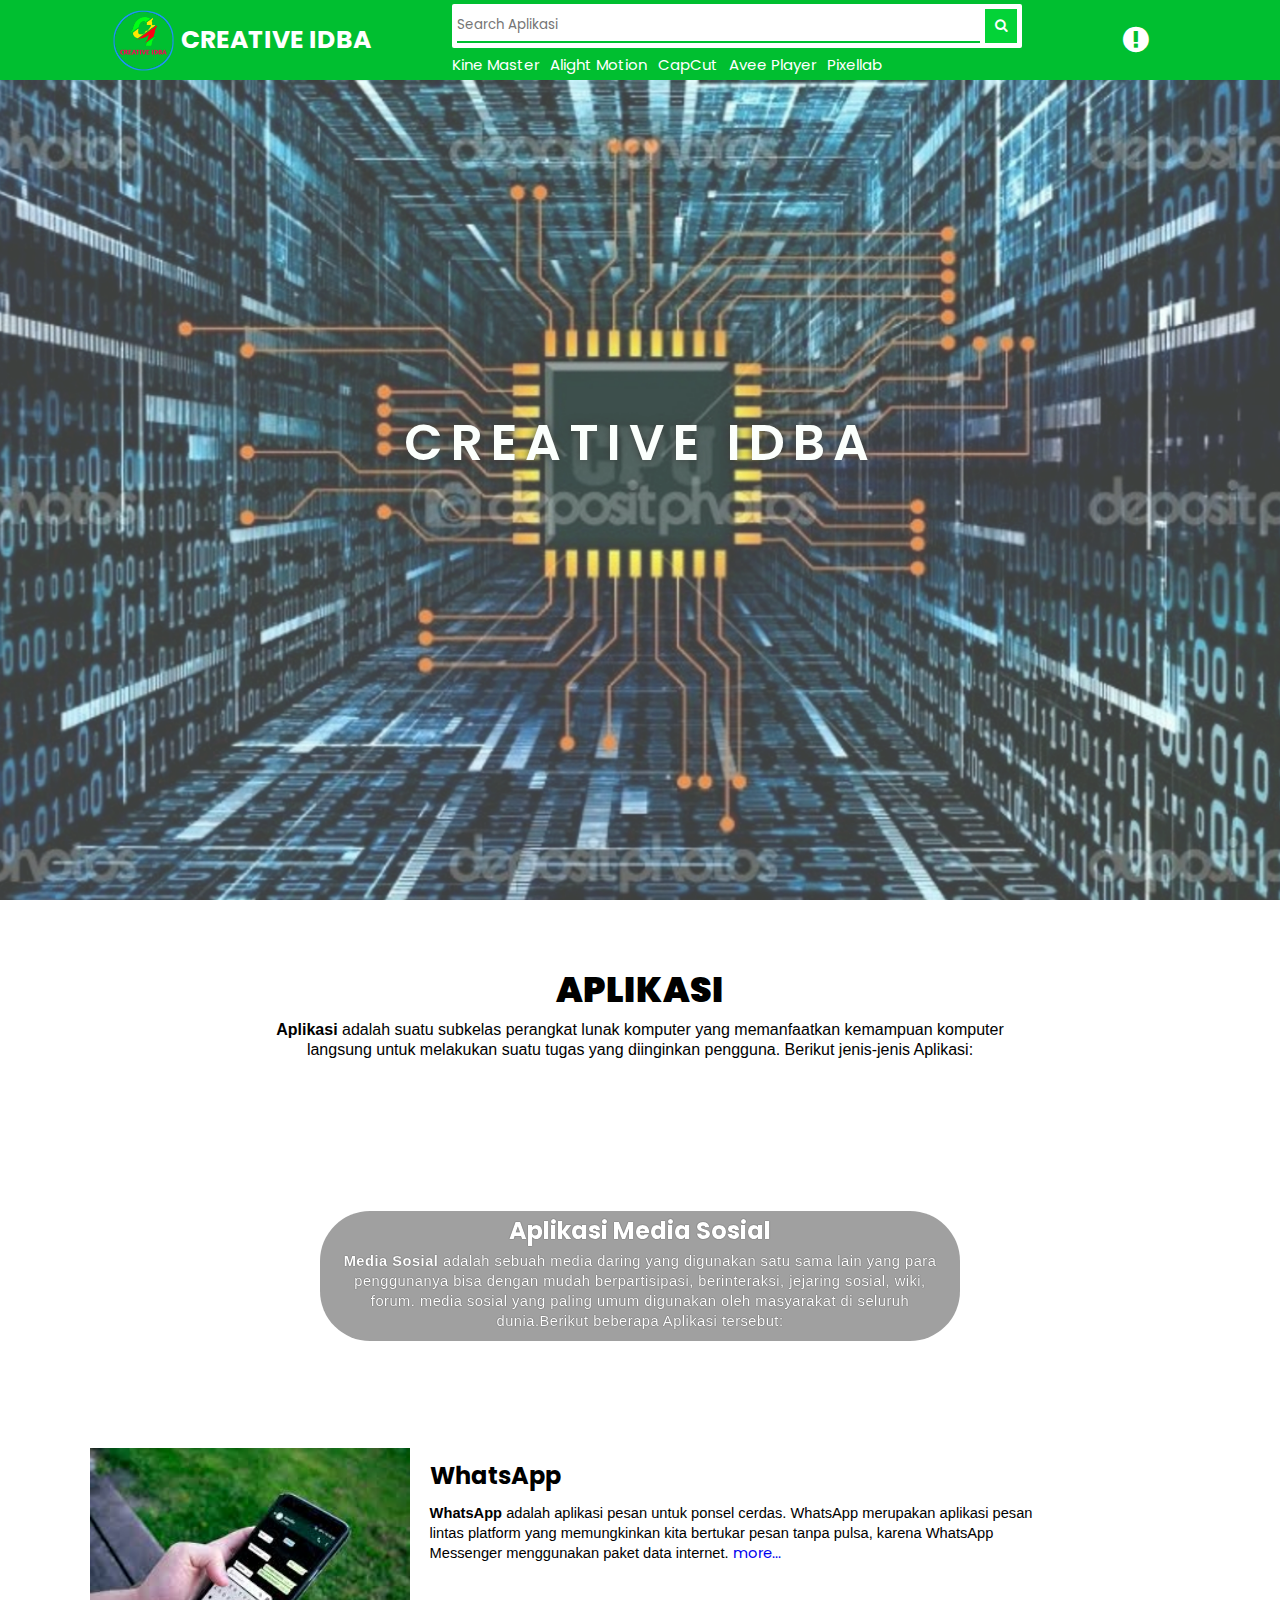
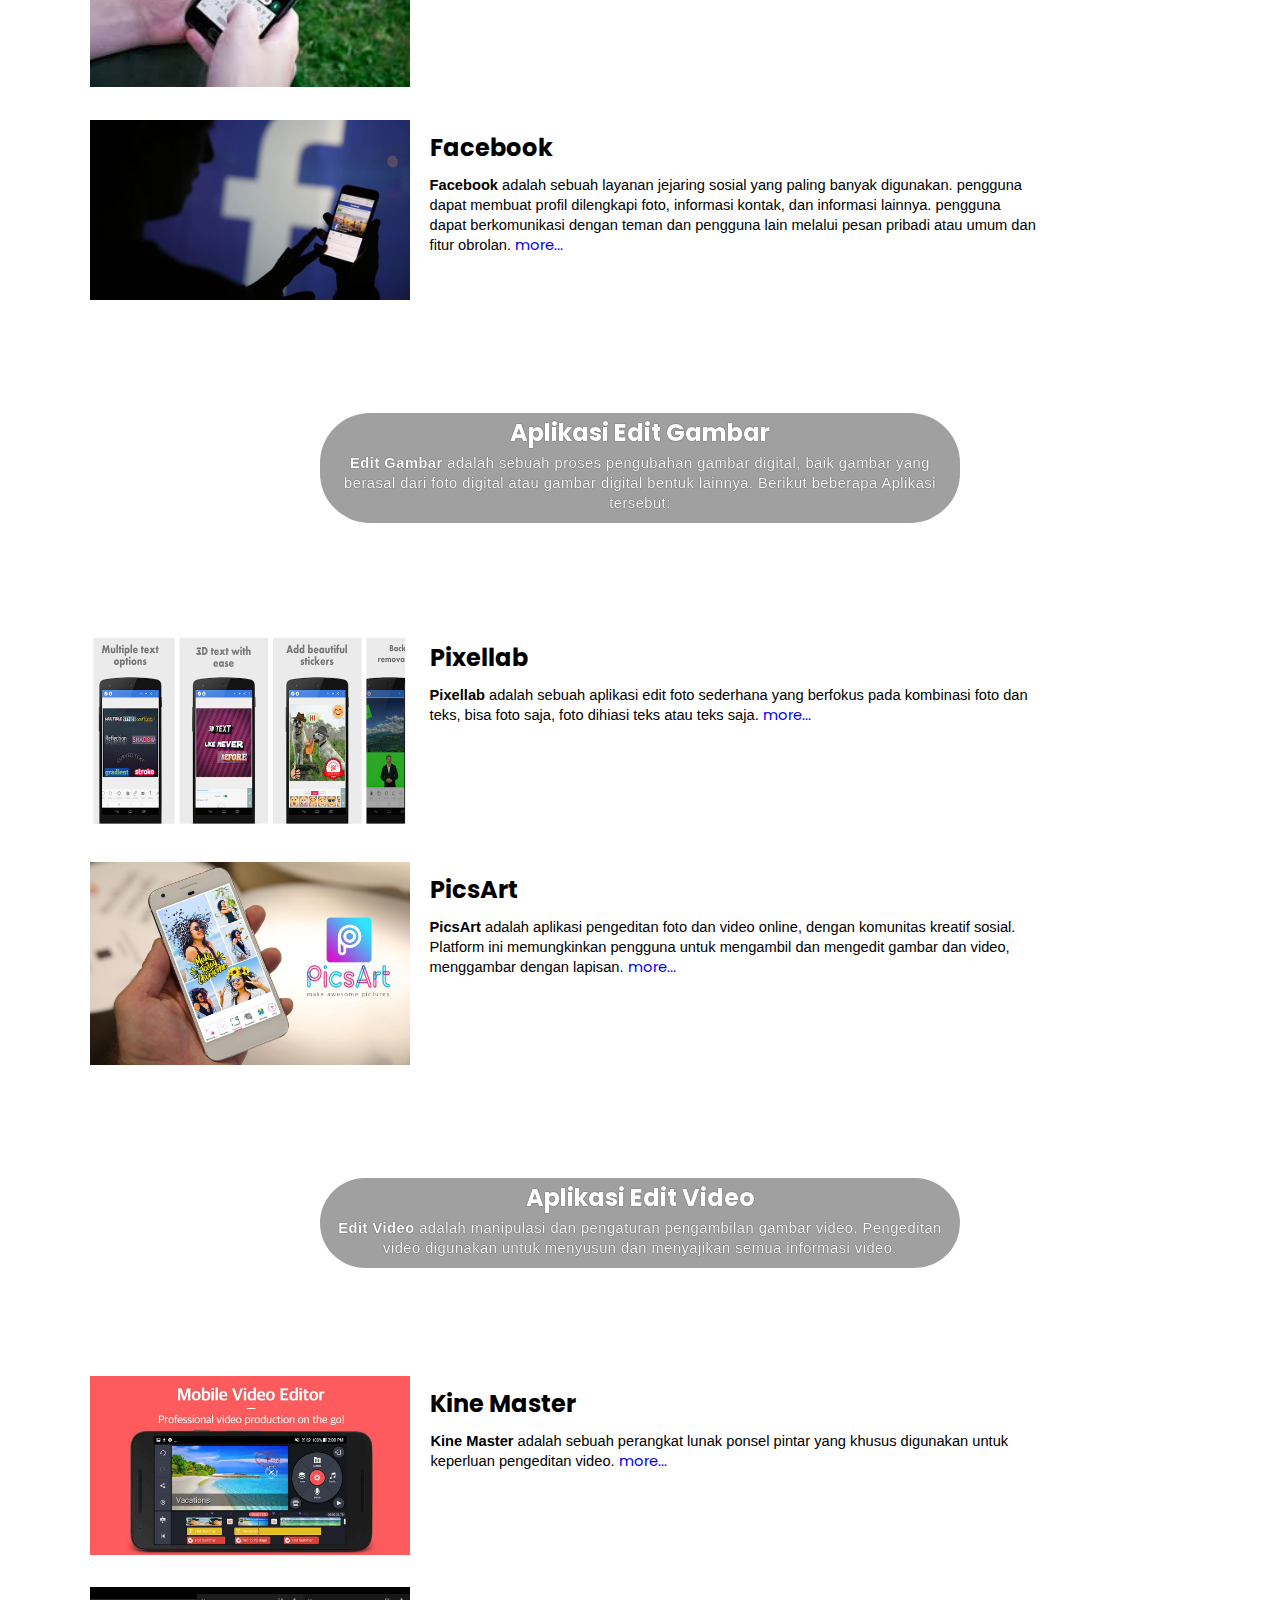
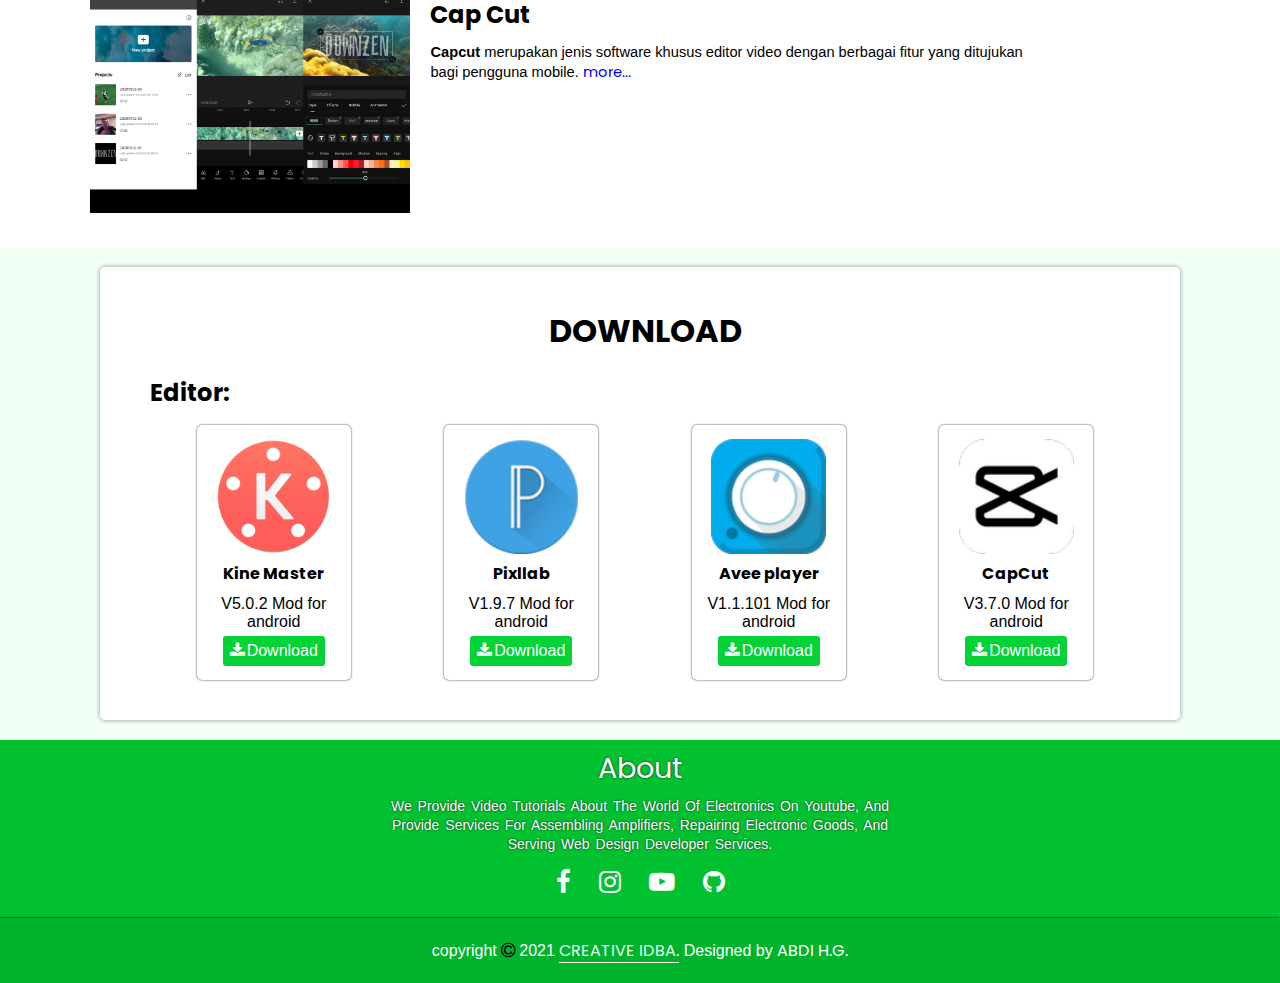
<file: index.html>
<!DOCTYPE html>
<html lang="en">
  <head>
    <meta charset="UTF-8" />
    <meta http-equiv="X-UA-Compatible" content="IE=edge" />
    <meta name="viewport" content="width=device-width, initial-scale=1.0" />
    <title>All-Link | Creative Idba</title>

    <!-- Favicon -->
    <link rel="icon" href="img/favico.ico" />

    <!-- My CSS -->
    <link rel="stylesheet" href="css/style.css" />

    <!-- Google Font -->
    <link href="https://fonts.googleapis.com/css2?family=Poppins&display=swap" rel="stylesheet">

    <!-- Fontawesome -->
    <link rel="stylesheet" href="https://stackpath.bootstrapcdn.com/font-awesome/4.7.0/css/font-awesome.min.css" />

    <!-- ads -->
    <script data-ad-client="ca-pub-3439411415245087" async src="https://pagead2.googlesyndication.com/pagead/js/adsbygoogle.js"></script>
  </head>
  <body>
    <!-- Navbar -->
    <nav>
      <div class="logo">
        <img src="img/logo q.png" alt="Logo" />
        <h1>CREATIVE IDBA</h1>
      </div>


      <div class="search d-none-search">
          <form action="search.html">
        <div class="row">
          <input type="text" autocomplete="off" required id="cari-list" placeholder="Search Aplikasi" />
          <button type="submit" ><i class="fa fa-search" aria-hidden="true"></i></button>
        </div>
        </form>
        <span class="text d-noneall"><a href="https://drive.google.com/file/d/1tXpQP_8rWSzO_vhwYYBljaUvN9vKYRVi/view?usp=sharing" target="_blank">Kine Master</a></span>
        <span class="text  d-noneall"><a href="https://drive.google.com/file/d/15WIGjrbpy_rQN62I12PZfBnekaLD3P_n/view?usp=sharing" target="_blank">Alight Motion</a></span>
        <span class="text d-nonem  d-noneall"><a href="https://drive.google.com/file/d/1AdU7asoQFmT_j8HL6h3OyPrYF69LxJID/view?usp=sharing" target="_blank">CapCut</a></span>
        <span class="text d-nonet  d-noneall"><a href="https://drive.google.com/file/d/1UDlIV0-DGCbJsWRa9AkpxOKxuhjfW2Lg/view?usp=sharing" target="_blank">Avee Player</a></span>
        <span class="text d-nonet  d-noneall"><a href="https://drive.google.com/file/d/1zMyJuPemEnw115EFxTX6Vf19BQA0Tt-S/view?usp=sharing" target="_blank">Pixellab</a></span>
      </div>

        <form class="about" action="search.html">
          <button class="d-none">
            <i class="fa fa-search" aria-hidden="true"></i>
          </button>
          <a href="https://creative-idba.github.io/" target="_blank">
            <i class="fa fa-exclamation-circle" aria-hidden="true"></i>
          </a>
        </form>
    </nav>
    <!-- Akhir Navbar -->

    <!-- Parallax -->
    <section class="parallax">
      <div class="parallax-text">CREATIVE IDBA</div>
    </section>
    <!-- Akhir Parallax -->

    <!-- Content -->
    <section class="content">
      <div class="title">
        <h1>APLIKASI</h1>
        <p><b>Aplikasi</b> adalah suatu subkelas perangkat lunak komputer yang memanfaatkan kemampuan komputer langsung untuk melakukan suatu tugas yang diinginkan pengguna. Berikut jenis-jenis Aplikasi:</p>
      </div>

      <div class="parallax-medsos">
        <div class="text-definisi">
        <h1>Aplikasi Media Sosial</h1>
        <p>
          <b>Media Sosial</b> adalah sebuah media daring yang digunakan satu sama lain yang para penggunanya bisa dengan mudah berpartisipasi, berinteraksi, jejaring sosial, wiki, forum. media sosial yang paling umum digunakan oleh
          masyarakat di seluruh dunia.Berikut beberapa Aplikasi tersebut:
        </p>
      </div>
      </div>
      <div class="medsos">
        <div class="container">
          <div class="row-img">
            <img src="img/medsos-wa.jpg" alt="WhatsApp" />
          </div>
          <div class="row-text">
            <h2>WhatsApp</h2>
            <p>
              <b>WhatsApp</b> adalah aplikasi pesan untuk ponsel cerdas. WhatsApp merupakan aplikasi pesan lintas platform yang memungkinkan kita bertukar pesan tanpa pulsa, karena WhatsApp Messenger menggunakan paket data internet.
              <a href="https://id.wikipedia.org/wiki/WhatsApp" target="_blank">more...</a>
            </p>
          </div>
        </div>
        <div class="container">
          <div class="row-img">
            <img src="img/medsos-fab.jpg" alt="Facebook" />
          </div>
          <div class="row-text">
            <h2>Facebook</h2>
            <p>
              <b>Facebook</b> adalah sebuah layanan jejaring sosial yang paling banyak digunakan. pengguna dapat membuat profil dilengkapi foto, informasi kontak, dan informasi lainnya. pengguna dapat berkomunikasi dengan teman dan pengguna
              lain melalui pesan pribadi atau umum dan fitur obrolan.
              <a href="https://id.wikipedia.org/wiki/Facebook" target="_blank">more...</a>
            </p>
          </div>
        </div>
      </div>

      <div class="parallax-edit-gambar">
        <div class="text-definisi">
        <h1>Aplikasi Edit Gambar</h1>
        <p><b>Edit Gambar</b> adalah sebuah proses pengubahan gambar digital, baik gambar yang berasal dari foto digital atau gambar digital bentuk lainnya. Berikut beberapa Aplikasi tersebut:</p>
      </div>
    </div>
      <div class="edit-gambar">
        <div class="container">
          <div class="row-img">
            <img src="img/edit-pix.jpg" alt="Pixellab" />
          </div>
          <div class="row-text">
            <h2>Pixellab</h2>
            <p>
              <b>Pixellab</b> adalah sebuah aplikasi edit foto sederhana yang berfokus pada kombinasi foto dan teks, bisa foto saja, foto dihiasi teks atau teks saja.
              <a href="https://dailysocial.id/post/review-app-pixellab-aplikasi-edit-foto-dan-teks-yang-cocok-untuk-meme-atau-cover#:~:text=PixelLab%20adalah%20sebuah%20aplikasi%20edit,dihiasi%20teks%20atau%20teks%20saja." target="_blank">more...</a>
            </p>
          </div>
        </div>
        <div class="container">
          <div class="row-img">
            <img src="img/edit-pic.jpg" alt="PicsArt" />
          </div>
          <div class="row-text">
            <h2>PicsArt</h2>
            <p>
              <b>PicsArt</b> adalah aplikasi pengeditan foto dan video online, dengan komunitas kreatif sosial. Platform ini memungkinkan pengguna untuk mengambil dan mengedit gambar dan video, menggambar dengan lapisan. <a
                href="https://en.wikipedia.org/wiki/PicsArt" target="_blank"
                >more...</a
              >
            </p>
          </div>
        </div>
      </div>

      <div class="parallax-edit-video">
        <div class="text-definisi">
        <h1>Aplikasi Edit Video</h1>
        <p><b> Edit Video</b> adalah manipulasi dan pengaturan pengambilan gambar video. Pengeditan video digunakan untuk menyusun dan menyajikan semua informasi video.</p>
      </div>
    </div>
      <div class="edit-video">
        <div class="container">
          <div class="row-img">
            <img src="img/edit-kin.jpg" alt="Kine Master" />
          </div>
          <div class="row-text">
            <h2>Kine Master</h2>
            <p><b>Kine Master</b> adalah sebuah perangkat lunak ponsel pintar yang khusus digunakan untuk keperluan pengeditan video. <a href="https://id.wikipedia.org/wiki/KineMaster" target="_blank">more...</a></p>
          </div>
        </div>
        <div class="container">
          <div class="row-img">
            <img src="img/edit-cap.jpg" alt="Cap Cut" />
          </div>
          <div class="row-text">
            <h2>Cap Cut</h2>
            <p>
              <b>Capcut</b> merupakan jenis software khusus editor video dengan berbagai fitur yang ditujukan bagi pengguna mobile. <a
                href="https://trikinet.com/post/aplikasi-capcut/#:~:text=Aplikasi%20ini%20bisa%20membantu%20Anda,yang%20ditujukan%20bagi%20pengguna%20mobile." target="_blank"
                >more...</a
              >
            </p>
          </div>
        </div>
      </div>
    </section>
    <!-- Akhir Content -->

    <!-- Download -->
    <section class="download">
      <h1>DOWNLOAD</h1>
      <div class="download-container">
        <h2>Editor:</h2>
        <ul id="kine-master pixellab avee-player capcut">
          <div class="flex">
          <li class="item-list">
            <img src="img/Kinemaster.jpeg" alt="Kinemaster" />
            <h4>Kine Master</h4>
            <p>
              V5.0.2 Mod for <br />
              android
            </p>
            <a href="https://drive.google.com/file/d/1tXpQP_8rWSzO_vhwYYBljaUvN9vKYRVi/view?usp=sharing" target="_blank"><p><i class="fa fa-download" aria-hidden="true"></i>Download</p></a>
          </li>
          <li class="item-list">
            <img src="img/pixellab.jpeg" alt="" />
            <h4>Pixllab</h4>
            <p>
              V1.9.7 Mod for <br />
              android
            </p>
            <a href=https://drive.google.com/file/d/1zMyJuPemEnw115EFxTX6Vf19BQA0Tt-S/view?usp=sharing" target="_blank"><p><i class="fa fa-download" aria-hidden="true"></i>Download</p></a>
          </li>
        </div>
        <div class="flex">
          <li class="item-list">
            <img src="img/avee.jpeg" alt="" />
            <h4>Avee player</h4>
            <p>
              V1.1.101 Mod for <br />
              android
            </p>
            <a href="https://drive.google.com/file/d/1UDlIV0-DGCbJsWRa9AkpxOKxuhjfW2Lg/view?usp=sharing" target="_blank"><p><i class="fa fa-download" aria-hidden="true"></i>Download</p></a>
          </li>
          <li class="item-list">
            <img src="img/capcut.jpeg" alt="" />
            <h4>CapCut</h4>
            <p>
              V3.7.0 Mod for <br />
              android
            </p>
            <a href="https://drive.google.com/file/d/1AdU7asoQFmT_j8HL6h3OyPrYF69LxJID/view?usp=sharing" target="_blank"><p><i class="fa fa-download" aria-hidden="true"></i>Download</p></a>
          </li>
        </div>
        </ul>
      </div>
    </section>
    <!-- Akhir Download -->

    <!-- Footer -->
    <footer>
      <div class="footer-content">
        <h3>About</h3>
        <p>we provide video tutorials about the world of electronics on youtube,
          and provide services for assembling amplifiers, repairing electronic goods,
          and serving web design developer services.</p>
        <ul class="socials">
          <li>
            <a href="https://www.facebook.com/profile.php?id=100070511075048" target="_blank"><i class="fa fa-facebook" aria-hidden="true"></i></a>
          </li>
          <li>
            <a href="https://www.instagram.com/creative_idba/" target="_blank"><i class="fa fa-instagram" aria-hidden="true"></i></a>
          </li>
          <li>
            <a href="https://www.youtube.com/channel/UCpuKFOJYhfmVjU60_gkW0Cg" target="_blank"><i class="fa fa-youtube-play" aria-hidden="true"></i></a>
          </li>
          <li>
            <a href="https://github.com/creative-idba" target="_blank"><i class="fa fa-github" aria-hidden="true"></i></a>
          </li>
        </ul>
      </div>
      <div class="footer-bottom">
        <p>
          copyright <i class="fa fa-copyright" aria-hidden="true"></i>2021 <a href="https://creative-idba.github.io" target="_blank">CREATIVE IDBA.</a> Designed by <span>ABDI H.G.</span>
        </p>
      </div>
    </footer>
    <!-- Akhir Footer -->

    <!-- SCRIPT -->
    <script src="js/script.js"></script>
  </body>
</html>
</file>
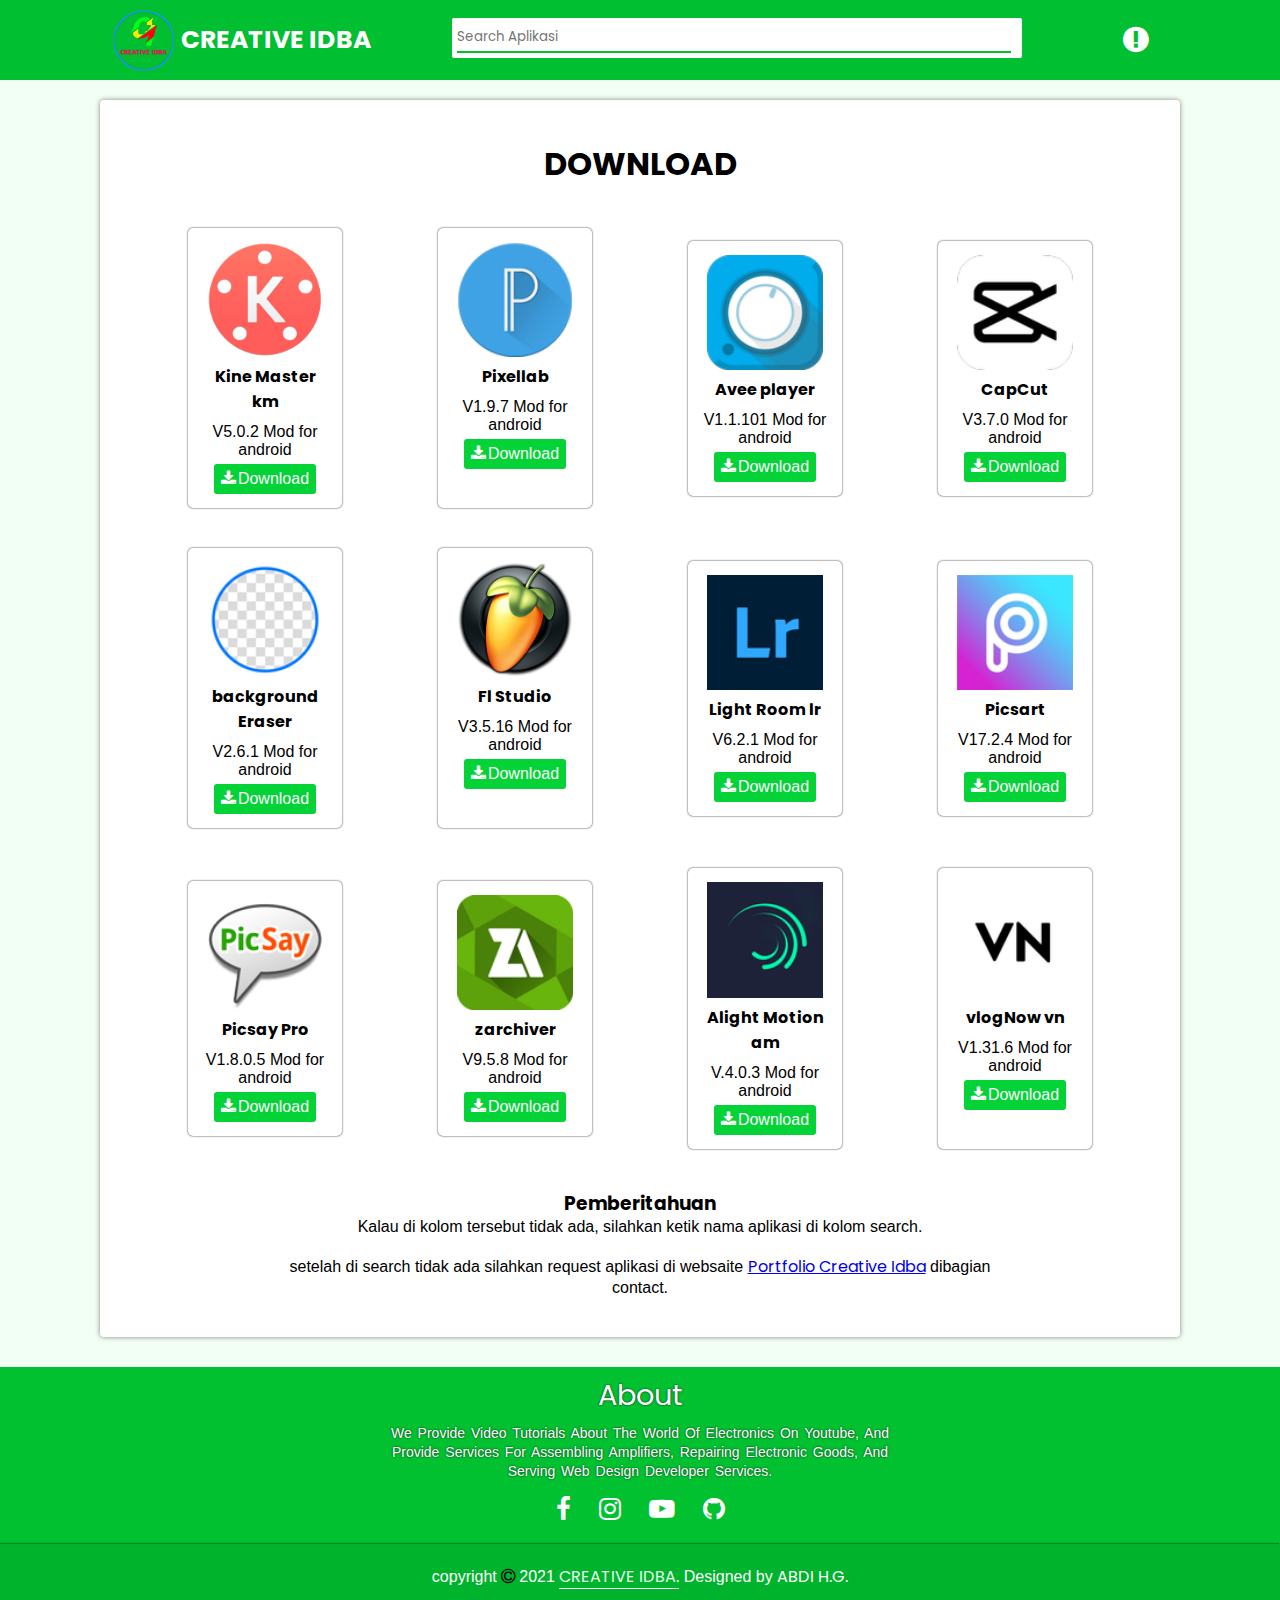
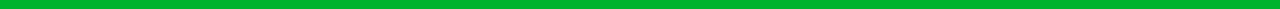
<file: search.html>
<!DOCTYPE html>
<html lang="en">
  <head>
    <meta charset="UTF-8" />
    <meta http-equiv="X-UA-Compatible" content="IE=edge" />
    <meta name="viewport" content="width=device-width, initial-scale=1.0" />
    <title>Download | Creative Idba</title>

    <!-- Favicon -->
    <link rel="icon" href="img/favico.ico" />

    <!-- My CSS -->
    <link rel="stylesheet" href="css/search.css" />

    <!-- Google Font -->
    <link href="https://fonts.googleapis.com/css2?family=Poppins&display=swap" rel="stylesheet" />

    <!-- Fontawesome -->
    <link rel="stylesheet" href="https://stackpath.bootstrapcdn.com/font-awesome/4.7.0/css/font-awesome.min.css" />
  </head>
  <body>
    <!-- Navbar -->
    <nav>
      <div class="logo">
        <img src="img/logo q.png" alt="Logo" />
        <h1>CREATIVE IDBA</h1>
      </div>

      <div class="search d-none-search">
        <form action="search.html">
          <div class="row">
            <input type="text" autocomplete="off" required id="cari-list" placeholder="Search Aplikasi" />
          </div>
        </form>
      </div>

      <div class="about">
        <a href="https://creative-idba.github.io/" target="_blank">
          <i class="fa fa-exclamation-circle" aria-hidden="true"></i>
        </a>
      </div>
    </nav>
    <!-- Akhir Navbar -->

    <!-- Download -->
    <section class="download">
      <h1>DOWNLOAD</h1>
      <div class="download-container">
        <ul id="kine-master pixellab avee-player capcut">
          <div class="flex4">
            <div class="flex2">
              <li class="item-list">
                <img src="img/Kinemaster.jpeg" alt="Kinemaster" />
                <h4>Kine Master km</h4>
                <p>
                  V5.0.2 Mod for <br />
                  android
                </p>
                <a href="https://drive.google.com/file/d/1tXpQP_8rWSzO_vhwYYBljaUvN9vKYRVi/view?usp=sharing" target="_blank"
                  ><p><i class="fa fa-download" aria-hidden="true"></i>Download</p></a
                >
              </li>
              <li class="item-list">
                <img src="img/pixellab.jpeg" alt="" />
                <h4>Pixellab</h4>
                <p>
                  V1.9.7 Mod for <br />
                  android
                </p>
                <a href="https://drive.google.com/file/d/1zMyJuPemEnw115EFxTX6Vf19BQA0Tt-S/view?usp=sharing" target="_blank"
                  ><p><i class="fa fa-download" aria-hidden="true"></i>Download</p></a
                >
              </li>
            </div>

            <div class="flex2">
              <li class="item-list">
                <img src="img/avee.jpeg" alt="" />
                <h4>Avee player</h4>
                <p>
                  V1.1.101 Mod for <br />
                  android
                </p>
                <a href="https://drive.google.com/file/d/1UDlIV0-DGCbJsWRa9AkpxOKxuhjfW2Lg/view?usp=sharing" target="_blank"
                  ><p><i class="fa fa-download" aria-hidden="true"></i>Download</p></a
                >
              </li>
              <li class="item-list">
                <img src="img/capcut.jpeg" alt="" />
                <h4>CapCut</h4>
                <p>
                  V3.7.0 Mod for <br />
                  android
                </p>
                <a href="https://drive.google.com/file/d/1AdU7asoQFmT_j8HL6h3OyPrYF69LxJID/view?usp=sharing" target="_blank"
                  ><p><i class="fa fa-download" aria-hidden="true"></i>Download</p></a
                >
              </li>
            </div>
          </div>
        
          <div class="flex4">
            <div class="flex2">
              <li class="item-list">
                <img src="img/background-eraser.png" alt="background-eraser" />
                <h4>background Eraser</h4>
                <p>
                  V2.6.1 Mod for <br />
                  android
                </p>
                <a href="https://drive.google.com/file/d/1-rbjDoCGgXNZTXwMLtKHfhzMvx1_Bkpy/view?usp=sharing" target="_blank"
                  ><p><i class="fa fa-download" aria-hidden="true"></i>Download</p></a
                >
              </li>
              <li class="item-list">
                <img src="img/fl-studio.png" alt="Fl Studio" />
                <h4>Fl Studio</h4>
                <p>
                  V3.5.16 Mod for <br />
                  android
                </p>
                <a href="https://drive.google.com/file/d/1emHTmKGtljroEGBFjGr6tgixmhHxeuUH/view?usp=sharing" target="_blank"
                  ><p><i class="fa fa-download" aria-hidden="true"></i>Download</p></a
                >
              </li>
            </div>

            <div class="flex2">
              <li class="item-list">
                <img src="img/lightroom.png" alt="LightRoom" />
                <h4>Light Room lr</h4>
                <p>
                  V6.2.1 Mod for <br />
                  android
                </p>
                <a href="https://drive.google.com/file/d/163bhoqUQWQsi_ZhjYqREo17WlIQizJLS/view?usp=sharing" target="_blank"
                  ><p><i class="fa fa-download" aria-hidden="true"></i>Download</p></a
                >
              </li>
              <li class="item-list">
                <img src="img/picsart.png" alt="Picsart" />
                <h4>Picsart</h4>
                <p>
                  V17.2.4 Mod for <br />
                  android
                </p>
                <a href="https://drive.google.com/file/d/1E2vKh7VMwEv50nHY2744KmFAXWYSBTbd/view?usp=sharing" target="_blank"
                  ><p><i class="fa fa-download" aria-hidden="true"></i>Download</p></a
                >
              </li>
            </div>
          </div>

          <div class="flex4">
            <div class="flex2">
              <li class="item-list">
                <img src="img/picsay.png" alt="picsay" />
                <h4>Picsay Pro</h4>
                <p>
                  V1.8.0.5 Mod for <br />
                  android
                </p>
                <a href="https://drive.google.com/file/d/1SiuZFr-mP5r5ujw_EapXFURhjyRwR7kV/view?usp=sharing" target="_blank"
                  ><p><i class="fa fa-download" aria-hidden="true"></i>Download</p></a
                >
              </li>
              <li class="item-list">
                <img src="img/zarchiver.png" alt="zarchiver" />
                <h4>zarchiver</h4>
                <p>
                  V9.5.8 Mod for <br />
                  android
                </p>
                <a href="https://drive.google.com/file/d/1gVG6Okh2gteBD8O7A5CPwTbN11jdDIEq/view?usp=sharing" target="_blank"
                  ><p><i class="fa fa-download" aria-hidden="true"></i>Download</p></a
                >
              </li>
            </div>

            <div class="flex2">
              <li class="item-list">
                <img src="img/alight-motion.png" alt="Alight Motion" />
                <h4>Alight Motion am</h4>
                <p>
                  V.4.0.3 Mod for <br />
                  android
                </p>
                <a href="https://drive.google.com/file/d/15WIGjrbpy_rQN62I12PZfBnekaLD3P_n/view?usp=sharing" target="_blank"
                  ><p><i class="fa fa-download" aria-hidden="true"></i>Download</p></a
                >
              </li>
              <li class="item-list">
                <img src="img/vlognow.png" alt="vlogNow" />
                <h4>vlogNow vn</h4>
                <p>
                  V1.31.6 Mod for <br />
                  android
                </p>
                <a href="https://drive.google.com/file/d/16aaAy9KBQsbHoSlXg5_KhLi8BkB1LcX7/view?usp=sharing" target="_blank"
                  ><p><i class="fa fa-download" aria-hidden="true"></i>Download</p></a
                >
              </li>
            </div>
          </div>
        </ul>
      </div>
      <div class="text-notification">
        <h3>Pemberitahuan</h3>
        <p>
        Kalau di kolom tersebut tidak ada, silahkan ketik nama aplikasi di kolom search. <br /> <br>
        setelah di search tidak ada silahkan request aplikasi di websaite <a href="https://creative-idba.github.io" target="_blank">Portfolio Creative Idba</a> dibagian contact.</p>
      </div>
    </section>
    <!-- Akhir Download -->

    <!-- Footer -->
    <footer>
      <div class="footer-content">
        <h3>About</h3>
        <p>we provide video tutorials about the world of electronics on youtube, and provide services for assembling amplifiers, repairing electronic goods, and serving web design developer services.</p>
        <ul class="socials">
          <li>
            <a href="https://www.facebook.com/profile.php?id=100070511075048" target="_blank"><i class="fa fa-facebook" aria-hidden="true"></i></a>
          </li>
          <li>
            <a href="https://www.instagram.com/creative_idba/" target="_blank"><i class="fa fa-instagram" aria-hidden="true"></i></a>
          </li>
          <li>
            <a href="https://www.youtube.com/channel/UCpuKFOJYhfmVjU60_gkW0Cg" target="_blank"><i class="fa fa-youtube-play" aria-hidden="true"></i></a>
          </li>
          <li>
            <a href="https://github.com/creative-idba" target="_blank"><i class="fa fa-github" aria-hidden="true"></i></a>
          </li>
        </ul>
      </div>
      <div class="footer-bottom">
        <p>copyright <i class="fa fa-copyright" aria-hidden="true"></i>2021 <a href="https://creative-idba.github.io/">CREATIVE IDBA.</a> Designed by <span>ABDI H.G.</span></p>
      </div>
    </footer>
    <!-- Akhir Footer -->

    <!-- SCRIPT -->
    <script src="js/script.js"></script>
  </body>
</html>
</file>
<file: css/style.css>
* {
  margin: 0;
  padding: 0;
  box-sizing: border-box;
  font-family: 'Poppins', sans-serif;
}
* p,
* b {
  font-family: sans-serif !important;
}
body {
  background-color: rgb(242, 255, 245);
  overflow-x: hidden !important;
}
.d-none {
  display: none;
}

/*** Navbar ***/
nav {
  position: fixed;
  display: flex;
  width: 100%;
  height: 80px;
  padding: 7px 70px;
  align-items: center;
  color: #fff;
  justify-content: space-around;
  background-color: rgb(0, 191, 48);
  z-index: 2;
}
nav .logo {
  display: flex;
  align-items: center;
}
nav .logo img {
  width: 65px;
}
nav .logo h1 {
  width: 100%;
  font-size: 25px;
  margin-left: 5px;
  letter-spacing: 0px;
}

nav .search {
  display: block;
  width: 50%;
}
nav .search .row {
  display: flex;
  padding: 5px;
  margin-bottom: 4px;
  border-radius: 2px;
  background-color: #fff;
}
nav .search input {
  width: 99%;
  height: auto;
  border: none;
  border-bottom: solid 2px rgb(0, 191, 48);
  outline: none;
}
nav .search button {
  border: none;
  color: #fff;
  padding: 7px 10px;
  margin-left: 5px;
  cursor: pointer;
  background-color: rgb(3, 211, 55);
  transition: 0.1s;
}
nav .search button:hover {
  background-color: rgb(68, 221, 107);
}
nav .search span {
  padding-right: 7px;
}
nav .search span a {
  color: #fff;
  font-size: 15px;
  text-decoration: none;
}
nav .about a {
  padding: 20px;
  text-align: center;
}
nav .about i {
  color: #fff;
  font-size: 30px;
}
/* Akhir Navbar */

/* Parallax */
.parallax {
  background: url(../img/parallax.png);
  height: 100vh;
  width: 100vw;
  position: relative;
  opacity: 0.75;
  background-size: cover;
  background-position: center;
  background-attachment: fixed;
}
.parallax-text {
  position: absolute;
  color: #fff;
  font-size: 50px;
  top: 45%;
  opacity: 1;
  width: 100%;
  text-align: center;
  font-weight: 600;
  text-transform: uppercase;
  letter-spacing: 8px;
  text-shadow: 0 0 10px #000;
}
/* Akhir Parallax */

/* content */
.content {
  padding-top: 40px;
  background-color: #fff;
}
.content h1 {
  margin-bottom: 10px;
}
.content .title {
  padding: 40px 270px;
  padding-bottom: 70px;
  line-height: 20px;
  text-align: center;
}
.content .title h1 {
  font-size: 26pt;
  font-weight: 1000;
  margin-bottom: 20px;
}

.parallax-medsos {
  background: url(../img/bg-medsos.jpeg);
  width: 100vw;
  filter: grayscale(0.2);
  position: relative;
  background-size: cover;
  background-position: center;
  background-attachment: fixed;
  padding: 9vh 25vw;
}
.content .parallax-edit-gambar {
  background: url(../img/bg-editor-gambar.jpg);
  width: 100vw;
  filter: grayscale(0.2);
  position: relative;
  background-size: cover;
  background-position: center;
  background-attachment: fixed;
  padding: 9vh 25vw;
}
.content .parallax-edit-video {
  background: url(../img/bg-editor-video.jpg);
  width: 100vw;
  filter: grayscale(0.2);
  position: relative;
  background-size: cover;
  background-position: center;
  background-attachment: fixed;
  padding: 9vh 25vw;
}
.content .text-definisi {
  color: #fff;
  padding: 10px;
  line-height: 20px;
  text-align: center;
  border-radius: 50px;
  background-color: rgba(17, 17, 17, 0.4);
}
.content .text-definisi h1 {
  font-size: 18pt;
  text-shadow: 0 0 1px #111;
}
.content .text-definisi p {
  font-size: 11pt;
  text-shadow: 0 0 1px #111;
  letter-spacing: 0.5px;
}
.content .container {
  display: flex;
  margin: 2% 7%;
}
.content img {
  width: 20em;
  margin-right: 20px;
}
.content .row-text {
  margin-top: 10px;
  padding-right: 150px;
}
.content .row-text h2 {
  margin-bottom: 10px;
}
.content .row-text p {
  font-size: 11pt;
  line-height: 20px;
}
.content .row-text p a {
  text-decoration: none;
}
.content .edit-video {
  padding: 1px;
  margin-bottom: 20px;
}
/* Akhir Content */

/* Download */
.download {
  background-color: #fff;
  margin: 20px 100px;
  border-radius: 5px;
  padding: 40px;
  padding-left: 50px;
  box-shadow: 0 0 5px rgba(0, 0, 0, 0.418);
}
.download h1 {
  text-align: center;
  margin-bottom: 20px;
}
.download-container h2 {
  margin-bottom: 15px;
}
.download-container .flex {
  display: contents;
}
.download-container ul {
  display: flex;
  list-style: none;
  align-items: center;
  justify-content: space-around;
}
.download-container li {
  width: 12vw;
  padding: 14px;
  display: block;
  border-radius: 5px;
  text-align: center;
  box-shadow: 0 0 2px #111;
}
.download-container li img {
  width: 9vw;
}
.download-container h4 {
  margin: 0 0 9px;
}

.download-container a {
  position: relative;
  width: 8vw;
  display: flex;
  margin: 5px auto 0;
  color: #fff;
  padding: 6px 0;
  border-radius: 3px;
  text-decoration: none;
  background-color: rgb(3, 211, 55);
}
.download-container a:hover {
  transform: scale(1.05);
}
.download-container a p {
  margin: auto;
}
.download-container a p i {
  padding-right: 2px;
}

/* Akhir Download */

/* Footer */
footer {
  background: rgb(1, 193, 49);
  height: auto;
  width: 100vw;
  color: #fff;
}
.footer-content {
  display: block;
  align-items: center;
  justify-content: center;
  text-align: center;
  padding: 0 20vw;
}
.footer-content h3 {
  font-size: 1.8em;
  font-weight: 400;
  text-transform: capitalize;
  line-height: 2em;
  text-shadow: 0 0 2px #111;
}
.footer-content p {
  max-width: 500px;
  margin: 0 auto;
  line-height: 19px;
  font-size: 14px;
  text-shadow: 0 0 2px #111;
}
.socials {
  list-style: none;
  display: flex;
  align-items: center;
  justify-content: center;
  margin: 1rem 0 1.2rem 0;
}
.socials li {
  margin: 0 14px;
}
.socials a {
  color: #fff;
}
.socials a i {
  font-size: 1.6rem;
  transition: color 0.4s ease;
}
.socials a:hover i {
  color: aqua;
  transform: scale(1.2);
}
.footer-content p {
  font-size: 14px;
  word-spacing: 2px;
  text-transform: capitalize;
}
.footer-content span {
  text-transform: uppercase;
  opacity: 0.4;
  font-weight: 200;
}
.footer-bottom {
  background: rgb(0, 179, 45);
  width: 100vw;
  padding: 20px 0;
  box-shadow: -1px -1px 1px rgb(0, 131, 33);
  text-align: center;
}
.footer-bottom a {
  border-bottom: 1px solid #fff;
  color: rgb(231, 255, 237);
  text-decoration: none;
  transition: 0.1s;
}
.footer-bottom a:hover {
  border-bottom: 1px solid aqua;
  color: aqua;
}
.footer-bottom p i {
  font-size: 17px;
  padding-right: 3px;
  color: rgb(0, 0, 0);
}
/* Akhir Footer */

@media screen and (max-width: 1125px) {
  .download-container li {
    width: 13vw;
  }
  .download-container a p {
    font-size: 10pt;
  }
}

@media (max-width: 1000px) {
  .download {
    padding: 30px 30px;
  }
  .download-container li {
    width: 14vw;
  }
  .download-container a {
    width: 100%;
  }
  .d-nonet {
    display: none;
  }
}

/* Responsive Tablet */
@media (max-width: 875px) {
  .d-nonet {
    display: none;
  }
  /* Navbar */
  nav {
    padding: 7px 15px;
  }
  nav .logo img {
    width: 60px;
  }
  nav .logo h1 {
    font-size: 21px;
    letter-spacing: 1px;
  }
  nav .search {
    width: 45%;
  }
  /* Akhir Navbar */

  /* Content */
  .content .title,
  .parallax-edit-gambar,
  .parallax-edit-video,
  .parallax-medsos {
    padding: 40px 100px !important;
  }
  .content .container {
    margin-bottom: 20px;
  }
  .content img {
    width: 17em;
  }
  .content .row-text {
    padding-right: 30px;
  }
  /* Akhir Content */

  /* Download */
  .download {
    margin: 0 50px;
  }
  .download ul {
    display: block;
  }
  .download-container .flex {
    display: flex;
    align-items: center;
    justify-content: space-around;
  }
  .download-container li {
    width: 19vw;
    margin-bottom: 10px;
  }
  .download-container li img {
    width: 10vw;
  }
  .download-container h4 {
    margin: 0 0 5px;
  }
  .download-container a {
    width: 11vw;
  }
  .download-container a p {
    font-size: 10pt;
  }
  /* Akhir Download */
}
/* Responsive Mobaile */
@media screen and (max-width: 700px) {
  .d-nonem {
    display: none;
  }
  /* Navbar */
  nav .logo img {
    width: 50px;
  }
  nav .logo h1 {
    font-size: 15px;
  }
  nav .search .row {
    height: 35px;
  }
  nav .search button {
    padding: 0 9px;
  }
  nav .search span a {
    font-size: 14px;
  }
  /* Akhir Navbar */

  /* Content */
  .content {
    padding-top: 0;
  }
  .content .title,
  .parallax-edit-gambar,
  .parallax-edit-video,
  .parallax-medsos {
    padding: 40px 45px !important;
  }
  .content .container {
    display: block;
    padding: 0 15.5vw;
    margin: 0;
    margin-top: 30px;
    text-align: center;
  }
  .content img {
    width: 10em;
    margin-right: 10px;
  }
  .content .row-text {
    margin-top: 0px;
    padding-right: 0;
  }
  .content .row-text h2 {
    margin-bottom: 1px;
    font-size: 16pt;
  }
  .content .row-text p {
    font-size: 11.5pt;
  }
  /* Akhir Content */

  /* Download */
  .download {
    margin: 0 40px;
    padding: 25px;
  }
  .download-container .flex {
    display: flex;
    align-items: center;
    justify-content: space-around;
  }
  .download-container ul {
    display: block !important;
  }
  .download-container li {
    width: 25vw;
  }
  .download-container a {
    width: 100%;
  }
  /* Akhir Download */
}

/* Responsive bohraroh */
@media screen and (max-width: 480px) {
  nav {
    display: flex;
    align-items: center;
    justify-content: space-between;
  }
  nav .logo h1 {
    font-size: 14pt;
  }
  nav .about a {
    padding: 0;
  }
  nav .about button {
    display: contents;
    cursor: pointer;
  }
  nav .about i {
    font-size: 26px;
    padding: 0 10px;
  }
  .d-none-search {
    display: none !important;
  }
  .d-noneall {
    display: none;
  }

  /* Content */
  .content .row-text h2 {
    margin-bottom: 1px;
    font-size: 15pt;
  }
  .content .row-text p {
    font-size: 10.5pt;
  }

  /* Download */
  .download {
    margin: 0 20px;
    padding: 10px;
  }
  .download-container li {
    width: 30vw;
  }

  .download-container li a {
    width: 19vw;
  }

  .footer-content {
    height: auto;
  }
  .footer-content {
    padding: 0 20vw 0 19vw;
  }
  .footer-content h3 {
    font-size: 20pt;
    line-height: 40px;
  }
  .footer-content p {
    font-size: 10pt;
    line-height: 15px;
  }
  .footer-bottom p {
    font-size: 9.5pt;
  }
}

/* Responsive Mobaile q */
@media screen and (max-width: 450px) {
  nav {
    height: 60px !important;
    padding: 5px 15px;
    box-shadow: 0 0 2px #111;
  }
  nav i {
    padding: 15px 10px !important;
  }
  nav img {
    width: 100%;
  }
  .parallax-text {
    top: 38%;
  }
  .content .container {
    margin-top: 0px;
    padding: 20px 55.8px;
  }
  .content .container img {
    width: 200px;
  }
  .content .text-definisi {
    border-radius: 10px;
  }
  .download {
    margin: 10px 20px;
  }
  .download-container ul .flex {
    display: block;
  }
  .download-container ul li {
    width: 75vw;
    display: flex;
    justify-content: space-between;
    margin: 0 auto 10px;
  }
  .download-container ul li h4 {
    font-size: 10.5pt;
    margin: 0;
  }
  .download-container ul li p {
    margin: auto 0;
    font-size: 8.5pt;
  }
  .download-container li h4 {
    margin-top: 0;
  }
  .download-container li a {
    position: absolute;
    margin-top: 3.5vh;
    padding: 2px 0;
    margin-left: 20vw;
  }
  .download-container li a p {
    margin: 0 auto;
  }
  .download-container li a p .fa {
    display: none;
  }
  .footer-content {
    padding: 0 10vw;
  }
}
</file>
<file: css/search.css>
* {
  margin: 0;
  padding: 0;
  box-sizing: border-box;
  font-family: 'Poppins', sans-serif;
}
* p,
* b {
  font-family: sans-serif !important;
}
body {
  background-color: rgb(242, 255, 245);
  overflow-x: hidden !important;
}
.d-none {
  display: none;
}

/*** Navbar ***/
nav {
  position: fixed;
  display: flex;
  width: 100%;
  top: 0;
  height: 80px;
  padding: 7px 70px;
  align-items: center;
  color: #fff;
  justify-content: space-around;
  background-color: rgb(0, 191, 48);
  z-index: 2;
}
nav .logo {
  display: flex;
  align-items: center;
}
nav .logo img {
  width: 65px;
}
nav .logo h1 {
  width: 100%;
  font-size: 25px;
  margin-left: 5px;
  letter-spacing: 0px;
}

nav .search {
  display: block;
  width: 50%;
}
nav .search .row {
  display: flex;
  padding: 5px;
  height: 40px;
  margin-bottom: 4px;
  border-radius: 2px;
  background-color: #fff;
}
nav .search input {
  width: 99%;
  height: auto;
  border: none;
  border-bottom: solid 2px rgb(0, 191, 48);
  outline: none;
}
nav .about a {
  padding: 20px;
  text-align: center;
}
nav .about i {
  color: #fff;
  font-size: 30px;
}
/* Akhir Navbar */

/* Download */
.download {
  background-color: #fff;
  margin: 30px 100px;
  margin-top: 100px;
  padding: 40px;
  border-radius: 4px;
  box-shadow: 0px 0px 5px rgba(17, 17, 17, 0.507);
}
.download h1 {
  text-align: center;
  margin-bottom: 20px;
}
.download-container h2 {
  margin-bottom: 15px;
}
.download-container .flex4 {
  display: flex;
  align-items: center;
  margin: 40px 0;
}
.download-container .flex2 {
  display: flex;
  justify-content: space-around;
  width: 50vw;
}
.download-container ul {
  display: block;
  list-style: none;
  align-items: center;
  justify-content: space-around;
}
.download-container li {
  width: 12vw;
  padding: 14px;
  display: block;
  border-radius: 5px;
  text-align: center;
  box-shadow: 0 0 2px #111;
}
.download-container li img {
  width: 9vw;
}
.download-container h4 {
  margin: 0 0 9px;
}

.download-container a {
  position: relative;
  width: 8vw;
  display: flex;
  margin: 5px auto 0;
  color: #fff;
  padding: 6px 0;
  border-radius: 3px;
  text-decoration: none;
  background-color: rgb(3, 211, 55);
}
.download-container a:hover {
  transform: scale(1.05);
}
.download-container a p {
  margin: auto;
}
.download-container a p i {
  padding-right: 2px;
}
.text-notification {
  margin-top: 20px;
  text-align: center;
  padding: 0 10vw;
}
/* Akhir Download */

/* Footer */
footer {
  background: rgb(1, 193, 49);
  height: auto;
  width: 100vw;
  color: #fff;
}
.footer-content {
  display: block;
  align-items: center;
  justify-content: center;
  text-align: center;
  padding: 0 20vw;
}
.footer-content h3 {
  font-size: 1.8em;
  font-weight: 400;
  text-transform: capitalize;
  line-height: 2em;
  text-shadow: 0 0 2px #111;
}
.footer-content p {
  max-width: 500px;
  margin: 0 auto;
  line-height: 19px;
  font-size: 14px;
  text-shadow: 0 0 2px #111;
}
.socials {
  list-style: none;
  display: flex;
  align-items: center;
  justify-content: center;
  margin: 1rem 0 1.2rem 0;
}
.socials li {
  margin: 0 14px;
}
.socials a {
  color: #fff;
}
.socials a i {
  font-size: 1.6rem;
  transition: color 0.4s ease;
}
.socials a:hover i {
  color: aqua;
  transform: scale(1.2);
}
.footer-content p {
  font-size: 14px;
  word-spacing: 2px;
  text-transform: capitalize;
}
.footer-content span {
  text-transform: uppercase;
  opacity: 0.4;
  font-weight: 200;
}
.footer-bottom {
  background: rgb(0, 179, 45);
  width: 100vw;
  padding: 20px 0;
  box-shadow: -1px -1px 1px rgb(0, 131, 33);
  text-align: center;
}
.footer-bottom a {
  border-bottom: 1px solid #fff;
  color: rgb(231, 255, 237);
  text-decoration: none;
  transition: 0.1s;
}
.footer-bottom a:hover {
  border-bottom: 1px solid aqua;
  color: aqua;
}
.footer-bottom p i {
  font-size: 17px;
  padding-right: 3px;
  color: rgb(0, 0, 0);
}
/* Akhir Footer */

@media screen and (max-width: 1125px) {
  .download-container a p {
    font-size: 10pt;
  }
}

@media screen and (max-width: 1000px) {
  .download {
    padding: 30px 30px;
  }
  .download-container li {
    width: 14vw;
  }
  .download-container a {
    width: 100%;
  }
}

/* Responsive Tablet */
@media screen and (max-width: 875px) {
  /* Navbar */
  nav {
    padding: 7px 15px;
  }
  nav .logo img {
    width: 60px;
  }
  nav .logo h1 {
    font-size: 21px;
    letter-spacing: 1px;
  }
  /* Akhir Navbar */

  /* Download */
  .download {
    margin: 0 50px;
  }
  .download ul {
    display: block;
  }
  .download-container .flex4 {
    display: block;
  }
  .download-container .flex2 {
    display: flex;
    width: 80vw;
    margin-bottom: 30px;
    align-items: center;
    justify-content: space-around;
  }
  .download-container li {
    width: 19vw;
    margin-bottom: 10px;
  }
  .download-container li img {
    width: 10vw;
  }
  .download-container h4 {
    margin: 0 0 5px;
  }
  .download-container a {
    width: 11vw;
  }
  .download-container a p {
    font-size: 10pt;
  }
  /* Akhir Download */
}
/* Responsive Mobaile */
@media screen and (max-width: 700px) {
  .d-nonem {
    display: none;
  }
  /* Navbar */
  nav .logo img {
    width: 50px;
  }
  nav .logo h1 {
    font-size: 15px;
  }
  /* Akhir Navbar */

  /* Download */
  .download {
    margin: 0 40px;
    padding: 25px;
  }
  .download-container .flex2 {
    display: flex;
    width: 70vw;
  }
  .download-container li {
    width: 25vw;
  }
  .download-container a {
    width: 100%;
  }
  .text-notification p {
    font-size: 10pt;
  }
  /* Akhir Download */
}

/* Responsive bohraroh */
@media screen and (max-width: 480px) {
  nav {
    height: 60px;
    display: flex;
    align-items: center;
    justify-content: space-between;
  }
  nav .logo h1 {
    font-size: 14pt;
  }
  nav .about a {
    padding: 0;
  }
  nav .about i {
    font-size: 26px;
    padding: 0 10px;
  }
  .d-none-search {
    display: none !important;
  }
  .d-noneall {
    display: none;
  }

  /* Download */
  .download {
    padding-top: 15px !important;
  }
  .download h1 {
    padding-bottom: 10px;
  }
  .download-container li a {
    width: 19vw;
  }
  .text-notification p {
    font-size: 9pt;
  }

  .footer-content {
    padding: 0 10vw !important;
    height: auto;
  }
  .footer-content {
    padding: 0 20vw 0 19vw;
  }
  .footer-content h3 {
    font-size: 20pt;
    line-height: 40px;
  }
  .footer-content p {
    font-size: 10pt;
    line-height: 15px;
  }
  .footer-bottom p {
    font-size: 9.5pt;
  }
/* Responsive Mobaile q */
  .download {
    margin: 80px 15px 10px;
    padding: 30px 30px 10px;
  }
  .download h1 {
    margin-bottom: 0;
  }
  .download-container ul .flex2 {
    display: block;
    width: 100%;
    margin-bottom: 10px;
  }
  .download-container .flex4 {
    margin: 0 0 10px 0;
  }
  .download-container ul li {
    width: 100%;
    height: auto !important;
    display: flex !important;
    justify-content: space-between;
    margin: 0 auto 10px;
  }
  .download-container ul li h4 {
    font-size: 9pt;
    margin: 0;
  }
  .download-container ul li p {
    margin: auto 0;
    font-size: 8.5pt;
  }
  .download-container li h4 {
    margin-top: 0;
  }
  .download-container li a {
    position: absolute;
    margin-top: 3.5vh;
    padding: 2px 0;
    margin-left: 19vw;
  }
  .download-container li a p {
    margin: 0 auto;
  }
  .download-container li a p .fa {
    display: none;
  }
}
</file>
